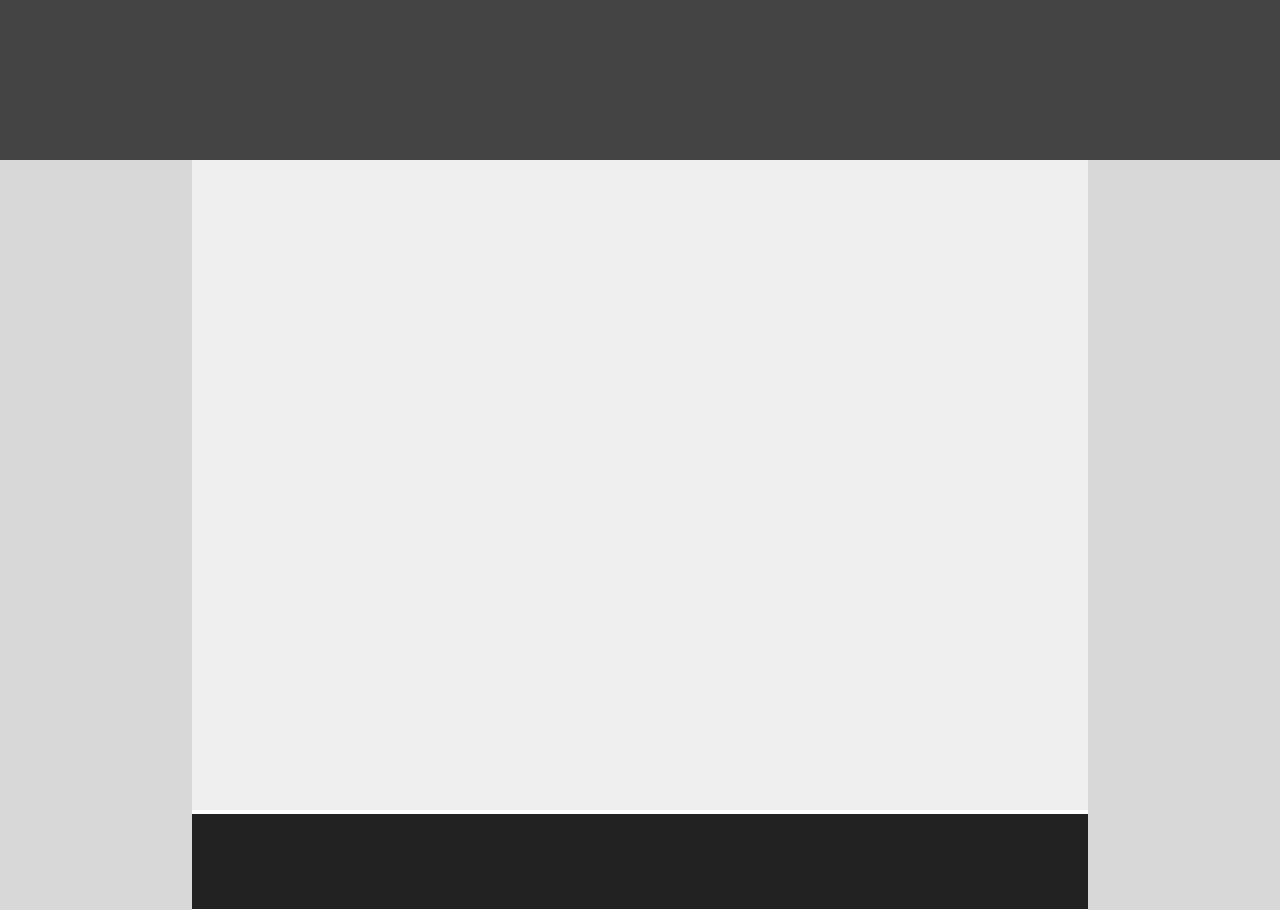
<file: first/index.html>
<!DOCTYPE html>
<html lang="en">
  <head>

    <meta charset="UTF-8">
    <title>first</title>
    <link rel="stylesheet" href="index.css">

  </head>

  <body>
    <main class="main-wrapper">

        <header class="header"></header>

        <section>
            <div class="content-left"></div>

            <div class="content-mid"></div>

            <div class="content-right"></div>
        </section>

        <footer class="footer"></footer>

    </main>
  </body>
</html>
</file>
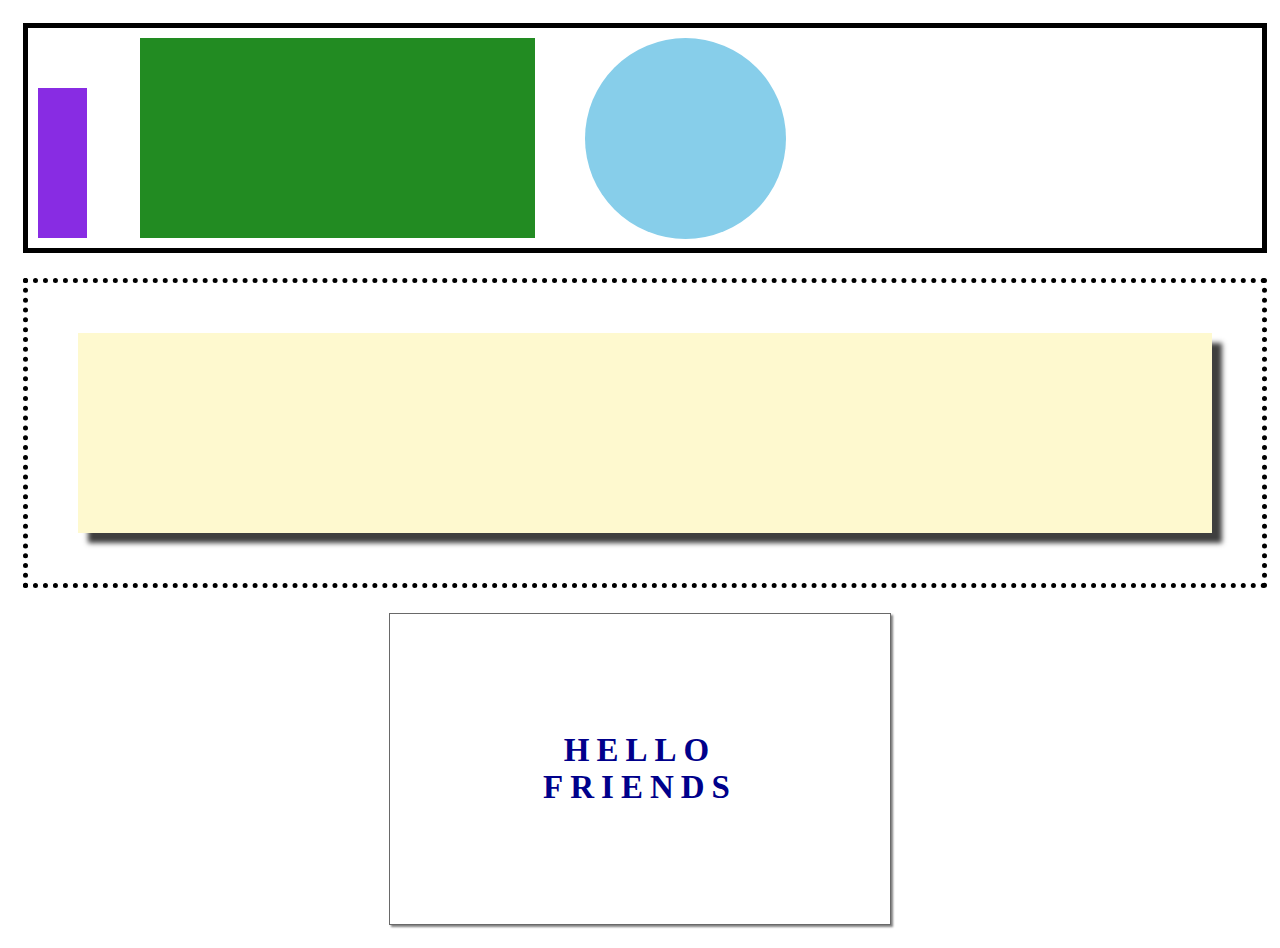
<file: second/index.html>
<!DOCTYPE html>
<html lang="en">
  <head>

    <meta charset="UTF-8">
    <title>second</title>
    <link rel="stylesheet" href="index.css">

  </head>

  <body>
    <main class="main-wrapper">

    <section class="solid-black-border">

        <div class="purple-box"></div>

        <div class="green-box"></div>

        <div class="blue-circle"></div>

    </section>

    <section class="dot-border">

        <div class="tan-shadow-box"></div>

    </section>

    <section class="greeting">

        <div class="hello-friends">
            <p><b>HELLO<br>FRIENDS</b></p>
        </div>

    </section>

    </main>
  </body>
</html>
</file>
<file: first/index.css>
* {
	margin: 0px;
}

.header {
    width: 100%;
    height: 160px;
    background: #444444;
}

.content-left {
    width: 15%;
    /* This height is a placeholder. You will need to make some adjustments to get this container to look like the design. */
    height: calc(100vh - 150px);
    background: #D8D8D8;
    display: inline-block;
    float: left;
}

.content-mid {
    width: 70%;
    /* This height is a placeholder. You will need to make some adjustments to get this container to look like the design. */
    height: calc(100vh - 250px);
    background: #EFEFEF;
    display: inline-block;
}

.content-right {
    width: 15%;
    /* This height is a placeholder. You will need to make some adjustments to get this container to look like the design. */
    height: calc(100vh - 150px);
    background: #D8D8D8;
    float: right;
    display: inline-block;
}

.footer {
    width: 70%;
    height: 95px;
    background: #222222;
    display: inline-block;
}
</file>
<file: second/index.css>
.main-wrapper {
	padding: 15px;
}

.solid-black-border {
	border-style: solid;
	border-width: 5px;
	height: 220px;
	width: 100%;
}

.purple-box {
	background: #882CE3;
	height: 150px;
	width: 49px;
	margin-top: 60px;
	margin-left: 10px;
	display: inline-block;
	position: absolute;
}

.green-box {
	background: #228B22;
	height: 200px;
	width: 395px;
	margin: 10px 100px 0px 112px;
	display: inline-block;
	position: absolute;
}

.blue-circle {
	background: #87CEEA;
	height: 201px;
	width: 201px;
	border-radius: 50%;
	display: inline-block;
	position: absolute;
	margin: 10px 100px 0px 557px;
}

.dot-border {
	margin-top: 25px;
	margin-bottom: 25px;
	border-style: dotted;
	border-width: 5px;
	height: 300px;
	width: 100%;
}

.tan-shadow-box {
	background: #FEF9CF;
	margin: 50px;
	width: calc(100% - 100px);
	height: calc(100% - 100px);
	box-shadow: 10px 10px 5px #3f3f3f;
}
.greeting {
	width: 500px;
	height: 310px;
	border: solid;
	border-width: 1px;
	border-color: dimgray;
	color: darkblue;
	box-shadow: 2px 2px 2px gray;
	display: flex;
	justify-content: center;
	margin: auto;
}

.hello-friends {
	margin: auto;
	text-align: center;
	align-items: center;
    font-size: 33px;
    letter-spacing: 7px;
}
</file>
